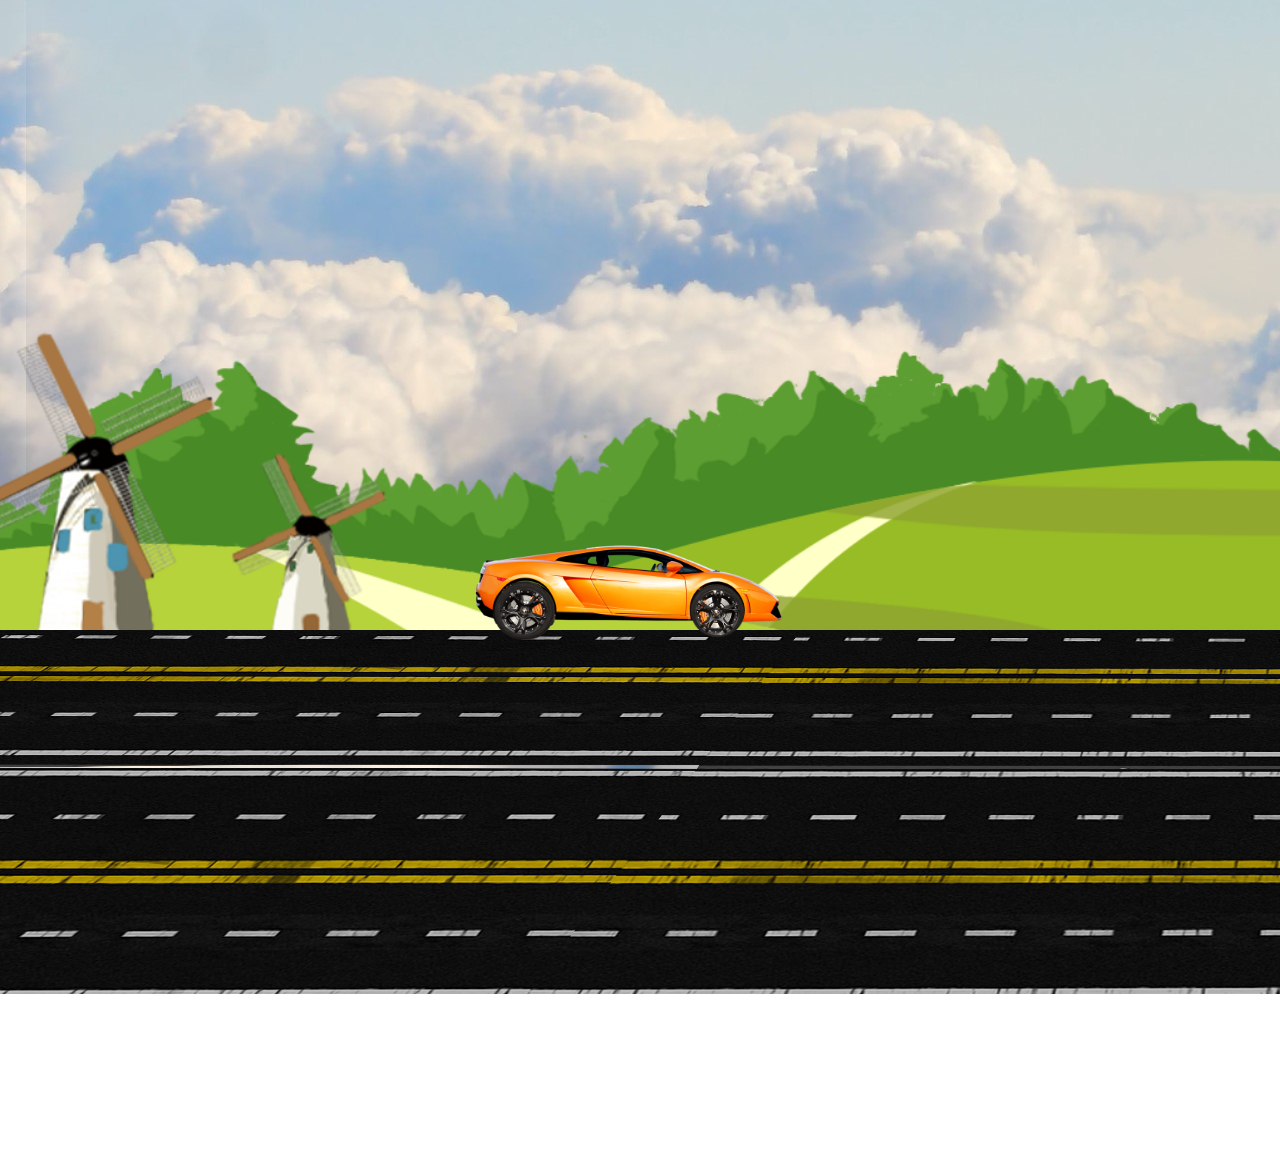
<file: index.html>
<!DOCTYPE html>
<html lang="en">
<head>
    <meta charset="UTF-8">
    <meta http-equiv="X-UA-Compatible" content="IE=edge">
    <meta name="viewport" content="width=device-width, initial-scale=1.0">
    <title>Car Animation CSS and JavaScript</title>
    <link rel="stylesheet" href="style.css" class="css">
    <script src="script.js"></script>
</head>
<body>
    <div class="container">
        <div class="sky">
            <div class="trees"></div>
            <div class="track"></div>
            <div class="car">
                <div class="wheel wheel1">
                    <img src="car_wheel_left.png" alt="">
                </div>
                <div class="wheel wheel2">
                    <img src="car_wheel_right.png" alt="">
                </div>
            </div>
        </div>
    </div>
</body>
</html>
</file>
<file: style.css>
*{
    margin: 0;
    padding: 0;
}
body {
    overflow: hidden;
    animation: shakeBody linear 3s infinite;
}
.sky{
    height: 100vh;
    width: 100%;
    background-image: url(background.jpg);
    background-repeat: no-repeat;
    position: absolute;
}

.trees{
    height: 100vh;
    width: 100%;
    background-image: url(trees.png);
    background-size: cover;
    position: absolute;
    top: -144px;
}

.track{
    height: 60vh;
    width: 800vw;
    background-image: url(track.png);
    background-repeat: repeat-x;
    position: absolute;
    top: 70vh;
    animation: carMove linear 13s infinite;
}

.car{
    height: 100px;
    width: 380px;
    background-image: url(car_body.png);
    background-size: cover;
    background-repeat: no-repeat;
    position: absolute;
    left: 444px;
    bottom: 30vh;
    animation: shake linear 0.3s infinite;

}

.wheel1 img{
    width: 77px;
    position: relative;
    top: 42px;
    left: 42px;
    animation: wheelRotation linear .16s infinite;
}
.wheel2 img{
    width: 77px;
    position: relative;
    top: -39px;
    left: 235px;
    animation: wheelRotation linear .16s infinite;
}

@keyframes wheelRotation
{
   100%{
    transform: rotate(360deg);
   } 
}

@keyframes carMove
{
   100%{
    transform: translateX(-500vw);
   } 
}

@keyframes shake
{
   0%{
    transform: translateY(-5px);
   }
   50%{
    transform: translateY(5px);
   }
   100%{
    transform: translateY(-5px);
   } 
}

@keyframes shakeBody
{
   0%{
    transform: translateY(-5px);
   }
   50%{
    transform: translateY(5px);
   }
   100%{
    transform: translateY(-5px);
   } 
}
</file>
